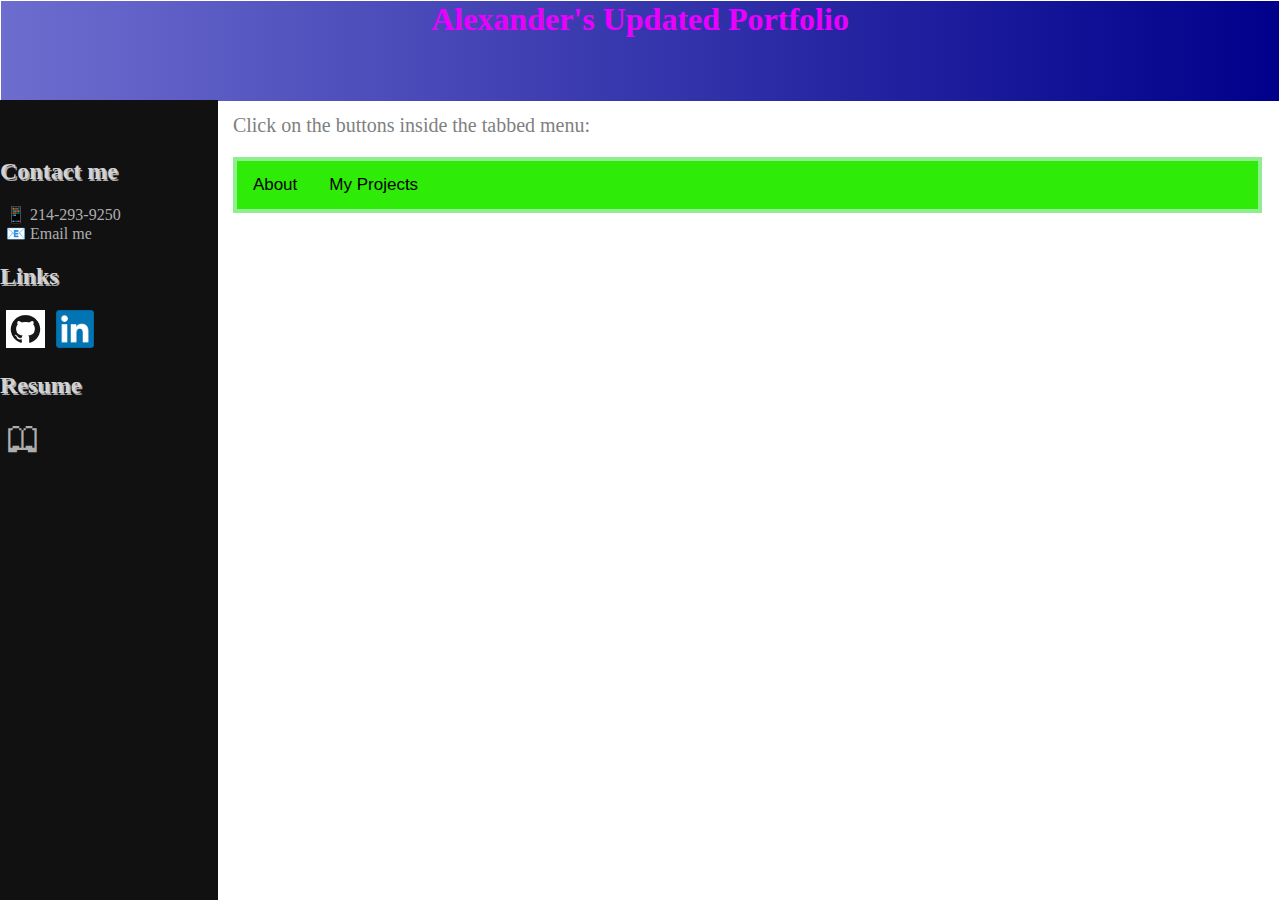
<file: index.html>
<!DOCTYPE html>

<html lang="en-US">

<head class='header'>

  <meta charset="UTF-8">
  <meta name="viewport" content="width=device-width, initial-scale=1">

  <title>Portfolio</title>
  <link rel="stylesheet" href="style.css">

</head>

<body>

  <header>
    <h1>Alexander's Updated Portfolio</h1>
  </header>

  <p> </p>

  <div class="sidenav">
    <div class='sidenavInner'>
    <h2>Contact me</h2>
    <a>📱 214-293-9250</a><br>
    <a href="mailto:umnovjp@yahoo.com">📧 Email me</a>
</div>
<div class='sidenavInner'>
<h2>Links</h2>
    <a href="https://www.github.com/umnovjp"><img src="./assets/GitHubCat.png" alt="GitHub Logo" width="38.5"
        height="38.5"></a>
    <a href="https://www.linkedin.com/in/alexanderumnov/"><img src="./assets/LinkedIn_logo_initials.png" alt="LinkedIn Logo"
        width="38.5" height="38.5"></a>
    </div>    
    <div class='sidenavInner'>
    <h2>Resume</h2>
    <a href='./assets/Alexander_Github.pdf'><span class = 'book'>🕮</span></a>
</div>
  </div>

  <div class="main">
<p>Click on the buttons inside the tabbed menu:</p>

<div class="tab">
  <button class="tablinks" onclick="openCity(event, 'AboutMe')">About</button>
  <button class="tablinks" onclick="openCity(event, 'MyProjects')">My Projects</button>
  <!--for future use<button class="tablinks" onclick="openCity(event, 'Tokyo')">To Delete</button>-->
</div>

<div id="AboutMe" class="tabcontent">
    <img src="./assets/Face.png" alt="My Photo" width = 250px><br>
    <p class='parTitle'>About Me</p><br>
    <a class='listItem'>Full Stack Developer</a><br>
    
    <p>Professional experience covering HTML, JavaScript, mySQL and noSQL databases, running 
        server-based web apps with technologies like node.js, express.js, react.js, web API. Expertise developing apps using React and MERN.</p>
    <a class='listItem'>More Skills That Make Me Different</a><br>
    <p>Over twenty years of experience in industry with great expertise in system design, integration, manufacturing. Born to solve complex engineering problems involving electronics, firmware, coding, software and present solutions 
        to customers in simple terms. More than 200 system prototypes for data communication, medical devices, 
        automotive industry assembled hands on from proof-of-concept to commercial product levels. </p>
    <a class='listItem'>Major Accomplishments</a><br>
    <p>✯ Program Management Certification</p>
    <p>✯ Voting member, Ethernet Standards Committee (2006-2020) influencing direction this $200B / year industry takes with technical contributions in industrial automation, data center, automotive ares</p>
<p>✯ Six Sigma Green Belt</p>
<p>✯ Great experience in lab test automation with python pyvisa and tkinter</p>
</div>

<div id="MyProjects" class="tabcontent">

  <p class='parTitle'>My Recent Projects</p><br>
        <br>
        <a class='listItem' href="https://github.com/umnovjp/everNegativeBudget/">Budget Tracker Github</a><br>
        <p>This app allows user with or without network connection to enter expenses and withdrawals. Transaction is shown on the page even if there is no connection. Transaction is added to database when a user is back online. MongoDB noSQL platform was used to record data in a database along with its ODM (object data modeling) library called mongoose. Express.js was used to run app on a server. </p>
        <a class='listItem' href="https://nameless-brushlands-27009.herokuapp.com/">Budget Tracker at Heroku</a><br>
        <img src="./assets/BudgetTracker.png" alt="Budget Tracker Heroku Page" width = 50%><br>
        <a class='listItem' href="https://github.com/umnovjp/ORM">E-Commerce Back End Github</a><br>
        <p>This app will help a manager of an Internet retail company to track stock, products categories, prices, and tags. The app speciies many GET, POST, DELETE, PUT routes. mySQL database used to store data. </p>
        <a class='listItem' href="https://onedrive.live.com/?authkey=%21ADPrXj6LsUGpsdo&id=E3BDDD59931E705%21562&cid=0E3BDDD59931E705">E-Commerce Back End Video Demo Titled ORM_Demo3</a><br>
        <img src="./assets/EcommerceVideoDemo.png" alt="Ecommerce Video Demo" width = 50%><br>
        <a class='listItem' href="https://github.com/umnovjp/Work_Day_Scheduler">Work Day Scheduler Github</a><br>
        <p>Create a simple calendar application that allows a user to save events for each hour of the day by modifying starter code. This app will run in the browser and feature dynamically updated HTML and CSS powered by jQuery.</p>
        <a class='listItem' href="https://umnovjp.github.io/Work_Day_Scheduler/">Work Day Scheduler Live</a><br>
        <img src="./assets/WorkDayLive.png" alt="WorkDay Scheduler Live Page" width = 50%><br><br>
        <a class='listItem' href="https://github.com/umnovjp/FitnessXpress">Fitness Tracker Github</a><br>
        <p>I created this app for a user to view, create and track daily workouts. A user wants to be able to log multiple exercises in a workout on a given day. He should also be able to track the name, type, weight, sets, reps, and duration of exercise. If the exercise is a cardio exercise, he should be able to track his distance traveled.</p>
        <a class='listItem' href="https://murmuring-spire-84992.herokuapp.com/">Fitness Tracker at Heroku</a><br>
        <img src="./assets/Fitness_Live.png" alt="Fitness Live Page" width = 50%><br>
      </div>

</div>

<!--for future use <div id="Tokyo" class="tabcontent">
  <h3>Tokyo</h3>
  <p>Tokyo is the capital of Japan.</p>
</div>-->

<script>
function openCity(evt, cityName) {
  var i, tabcontent, tablinks;
  tabcontent = document.getElementsByClassName("tabcontent");
  for (i = 0; i < tabcontent.length; i++) {
    tabcontent[i].style.display = "none";
  }
  tablinks = document.getElementsByClassName("tablinks");
  for (i = 0; i < tablinks.length; i++) {
    tablinks[i].className = tablinks[i].className.replace(" active", "");
  }
  document.getElementById(cityName).style.display = "block";
  evt.currentTarget.className += " active";
}
</script>



</body>

</html>
</file>
<file: style.css>
h1 {
background-image: linear-gradient(to right, rgb(109, 109, 207), darkblue);
  color:white;
text-align: center;
margin: -7px;
color: rgb(234, 0, 255);
height: 100px;
}
h2 {
  Color: lightgrey;
  text-shadow: 1.5px 1.5px darkgrey;
}
h3 {
    font-size: 25px;
    color: #818181;
}
p {
color: gray
}

.hoover { 
    box-shadow: gray;
}

.parTitle {
  font-size: 35px;
  color: white;
  text-shadow: 2px 2px 4px #000000;
}

.listItem {
  font-size: 28px;
  color: lightgrey;
  text-shadow: -1px 0 black, 0 1px black, 1px 0 black, 0 -1px black;
}

.sidenav {
  height: 100%;
  width: 17%;
  position: fixed;
  z-index: 1;
  top: 100px;
  left: 0;
  background-color: #111;
  overflow-x: hidden;
  padding-top: 20px;
}

.sidenav a {
  padding: 6px 1px 6px 6px;
  text-decoration: none;
  font-size: 16px;
  color: #afaeae;
  display: flex-shrink;
}

.sidenav a:hover {
  color: #f1f1f1;
}

.sidenav img:hover {
  box-shadow: 5px 5px 3px rgb(234, 0, 255);
}

.sidenavInner {
  display:inline;
  margin: 20px;
  height: 100%;
  margin-top: 15px;
}

.book {font-size: 35px}


.main {
  margin-left: 17%; /* Same as the width of the sidenav */
  font-size: 20px; /* Increased text to enable scrolling */
  padding: 0px 10px;
  display: flex-grow;
}

.main p {
  font-size: 20px;
  font-family:'Times New Roman', Times, serif
}

.tab {
  overflow: hidden;
  border: 4px solid lightgreen;
  background-color: rgb(46, 236, 8);
}

.tab button {
  background-color: inherit;
  float: left;
  border: none;
  outline: none;
  cursor: pointer;
  padding: 14px 16px;
  transition: 0.3s;
  font-size: 17px;
}

.tab button:hover {
  background-color: #ddd;
}

.tab button.active {
  background-color: rgb(196, 248, 91);
}

/* Style the tab content */
.tabcontent {
  display: none;
  padding: 6px 12px;
  border: 1px solid #ccc;
  border-top: none;
  font-size: 24px;
}

.tablinks {
  background-color: rgb(177, 228, 74);
}

@media screen and (max-width: 768px) {
  /* Use flex-direction to stack the navbar, sidebar, and body */
  body {
    display: flex;
    flex-direction: column;
  }
  /* Make the sidebar stack below the body */
  .sidenav {
    position:initial;
    width: 100%;
  }

  .sidenavInner {display: inline-block;}
}
</file>
